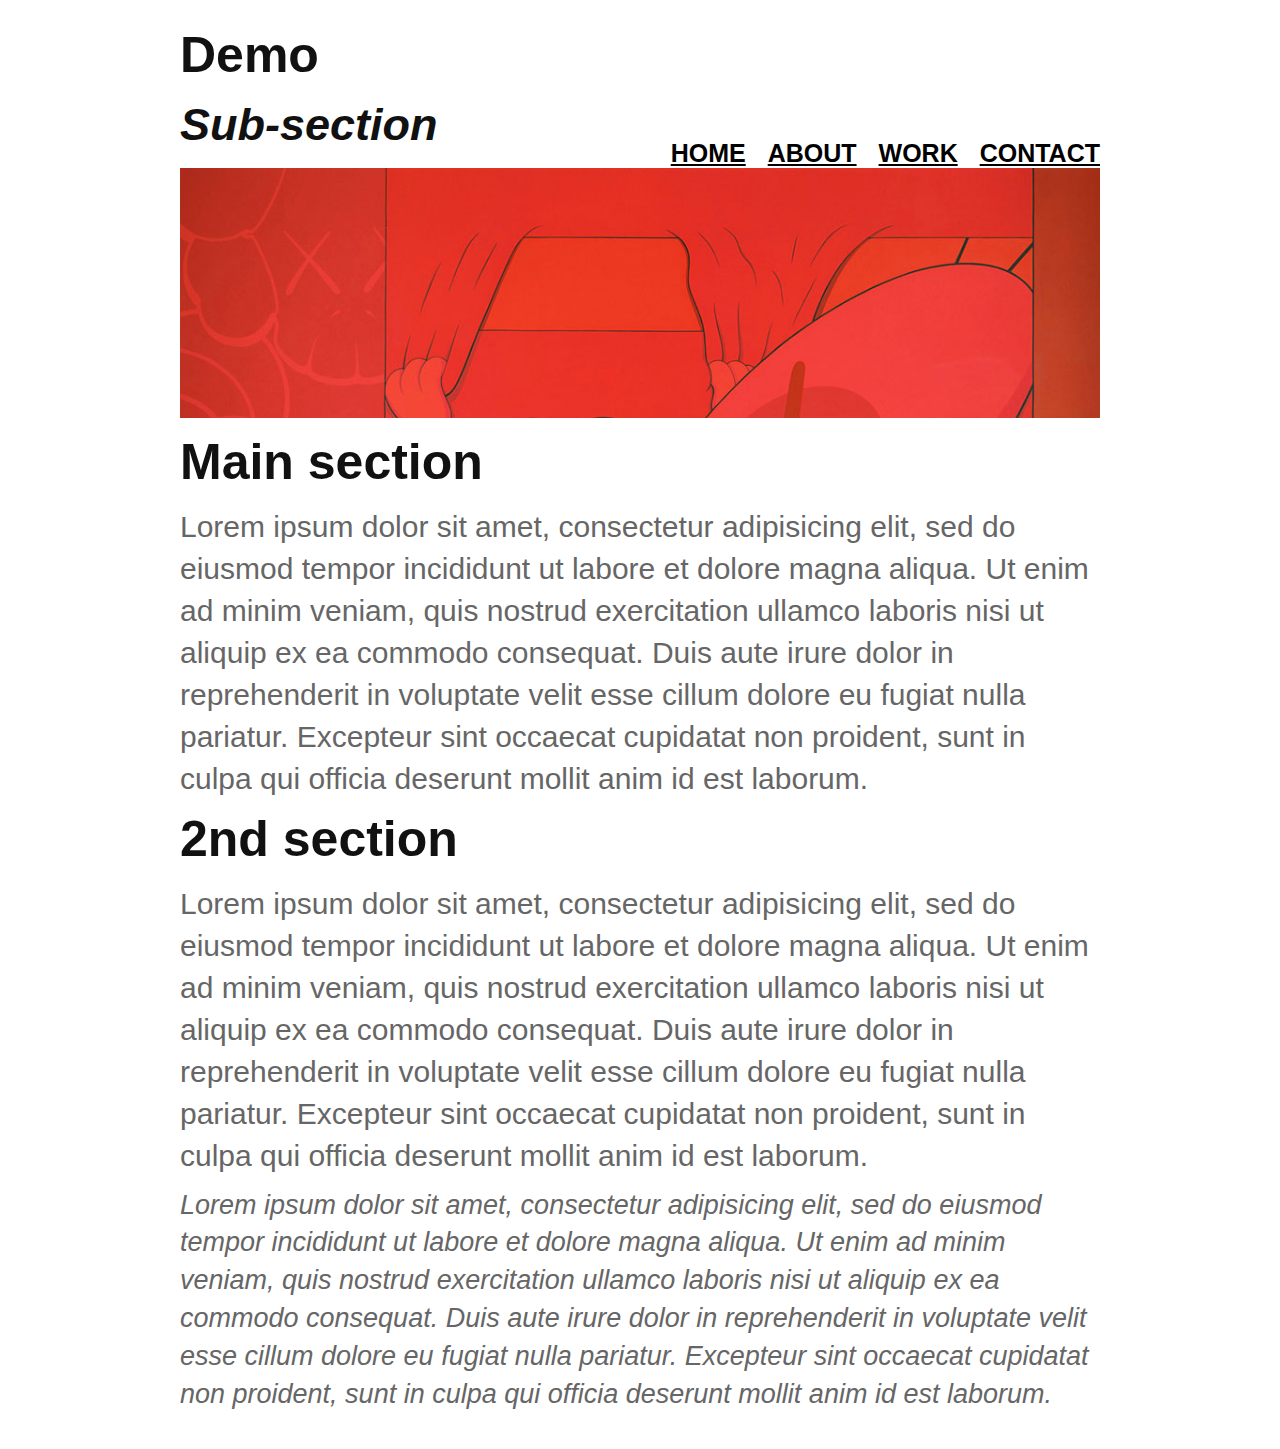
<file: abi/demo/demo.html>
<!DOCTYPE html>
<html lang="en">
	<head>
		<meta charset="utf-8"/>
		<title> Demo </title>
		<meta name="viewport" content="width=device-width, minimum-scale=1.0, maximum-scale=1.0" />
		<link href="styles/main.css" type="text/css" rel="stylesheet">
		<!--[if lt IE 9]>
		<script src="//html5shiv.googlecode.com/svn/trunk/html5.js"></script>
		<![endif]-->
		<script type='text/javascript' src='scripts/respond.min.js'></script>
	</head>
	<body>
		
		<div id="wrapper">
		
			<header>
				
				<nav id="skipTo">
					<ul>
						<li>
							<a href="#main" title="Skip to Main Content">Skip to Main Content</a>
						</li>
					</ul>
				</nav>
				
				<h1>Demo</h1>
				
				<nav>
					<ul>
						<li><a href="#" title="Home">Home</a></li>
						<li><a href="#" title="About">About</a></li>
						<li><a href="#" title="Work">Work</a></li>
						<li><a href="#" title="Contact">Contact</a></li>
					</ul>
				</nav>
				
				<div id="banner">
					<img src="images/kaws.jpg" alt="banner" />
				</div>
				
			</header>	
		
			<section id="main">
				<h1>Main section</h1>
				<p>Lorem ipsum dolor sit amet, consectetur adipisicing elit, sed do eiusmod tempor incididunt ut labore et dolore magna aliqua. Ut enim ad minim veniam, quis nostrud exercitation ullamco laboris nisi ut aliquip ex ea commodo consequat. Duis aute irure dolor in reprehenderit in voluptate velit esse cillum dolore eu fugiat nulla pariatur. Excepteur sint occaecat cupidatat non proident, sunt in culpa qui officia deserunt mollit anim id est laborum.</p>
			</section>
			<section id="main">
				<h1>2nd section</h1>
				<p>Lorem ipsum dolor sit amet, consectetur adipisicing elit, sed do eiusmod tempor incididunt ut labore et dolore magna aliqua. Ut enim ad minim veniam, quis nostrud exercitation ullamco laboris nisi ut aliquip ex ea commodo consequat. Duis aute irure dolor in reprehenderit in voluptate velit esse cillum dolore eu fugiat nulla pariatur. Excepteur sint occaecat cupidatat non proident, sunt in culpa qui officia deserunt mollit anim id est laborum.</p>
			</section>
		
			<aside>
				<h1>Sub-section</h1>
				<p>Lorem ipsum dolor sit amet, consectetur adipisicing elit, sed do eiusmod tempor incididunt ut labore et dolore magna aliqua. Ut enim ad minim veniam, quis nostrud exercitation ullamco laboris nisi ut aliquip ex ea commodo consequat. Duis aute irure dolor in reprehenderit in voluptate velit esse cillum dolore eu fugiat nulla pariatur. Excepteur sint occaecat cupidatat non proident, sunt in culpa qui officia deserunt mollit anim id est laborum.</p>
			</aside>
	
		</div>

	</body>
</html>
</file>
<file: abi/demo/styles/main.css>
/* Reset
------------------------------------------------------------ */
* { margin: 0; padding: 0; }
html { overflow-y: scroll;}
body { background:#ffffff; font-size: 25px; color: #666666; font-family: Arial, helvetica, sans-serif;}
ol, ul { list-style: none; margin: 0;}
ul li { margin: 0; padding: 0;}
h1 { margin-bottom: 15px; color: #111111;}	
a, img { outline: none; border:none; color: #000; font-weight: bold; text-transform: uppercase;}
p { margin: 0 0 10px; line-height: 1.4em; font-size: 1.2em;}
img { display: block; margin-bottom: 10px;}
aside { font-style: italic; font-size: 0.9em;}
article, aside, details, figcaption, figure,
footer, header, hgroup, menu, nav, section { 
    display: block;
	}
	
/* Structure */
#wrapper {
	width: 96%;	
	max-width: 920px;
	margin: auto;
	padding: 2%;
	} 

	#main {
		width: 100%;
		margin-right: 5%;
		float: left;
		}		

		
/* Nav */
header nav {
	float: right;
	margin-top: 40px; 
	}
	
	header nav li {
		display: inline;
		margin-left: 15px;
		}

#skipTo {
	display: none;
	}
	#skipTo li {
		background: #b1fffc;
		}

/* Banner */			
#banner {
	float: left;
	margin-bottom: 15px;
	width: 100%;
		overflow: hidden;
		height:250px;
	}

	#banner img {


		width: 100%;

		}


/* Media Queries */
@media screen and (max-width: 480px) {

	#skipTo {
		display: block;
		}
	
	header nav, #main {
		float: center;
		clear: center;
		margin: 0 0 10px; 
		width: 100%;
		}	
		header nav li {
			margin: 0;
			background: #efefef;
			display: block;
			margin-bottom: 3px;
			}
			header nav a {
				display: block;
				padding: 10px;
				text-align: center;
				}			
}
</file>
